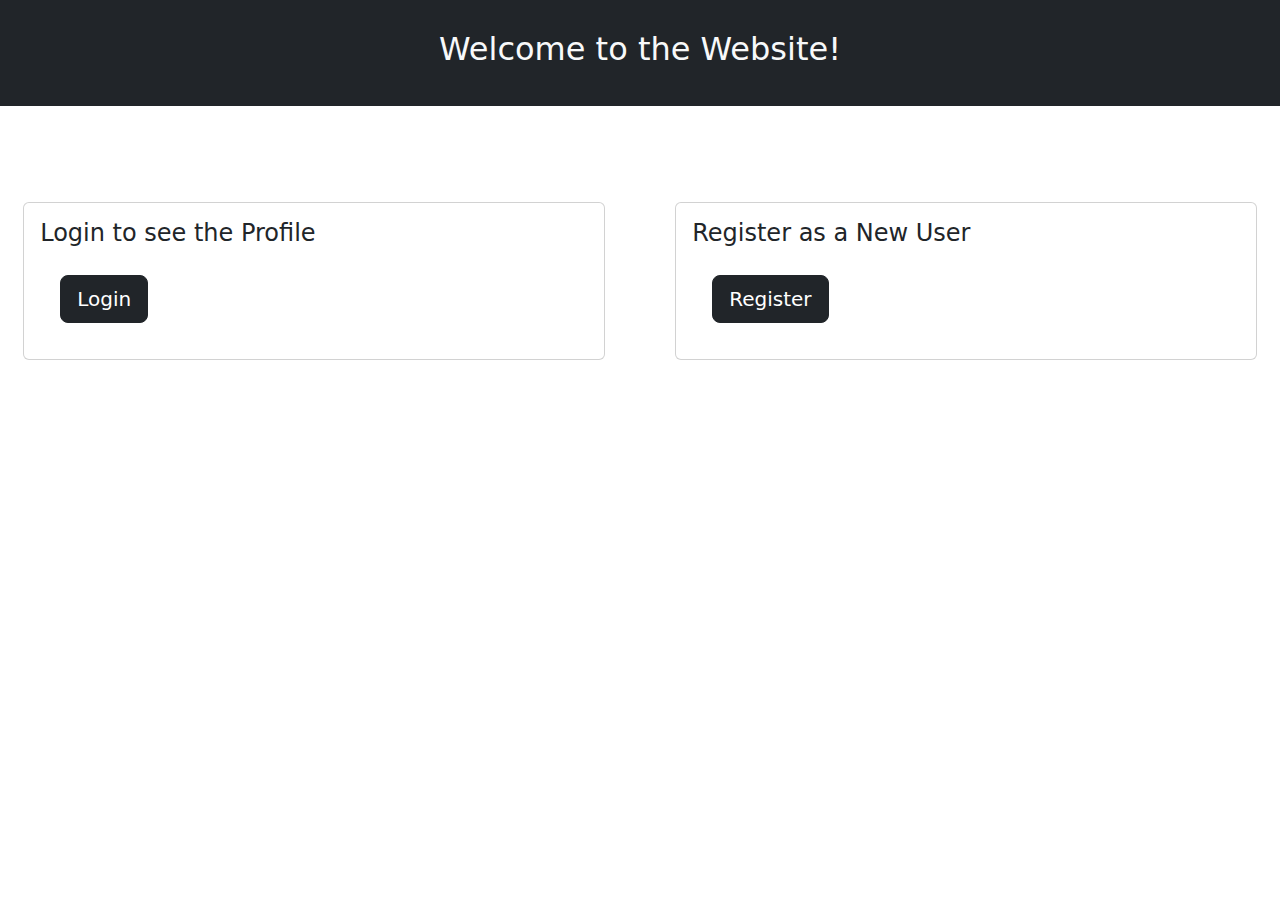
<file: index.html>
<!DOCTYPE html>
<html lang="en">

<head>
    <meta charset="UTF-8">
    <meta name="viewport" content="width=device-width, initial-scale=1.0">
    <link href="https://cdn.jsdelivr.net/npm/bootstrap@5.0.2/dist/css/bootstrap.min.css" rel="stylesheet">
    <link rel="stylesheet" href="css/index.css">
    <title>Home Page</title>
</head>

<body>
    <div class="container-fulid bg-dark header">
        <h2 class="text-light text-center">Welcome to the Website!</h2>
    </div>
    <div class="row">
        <div class="col-xs-12 col-sm-6" id="login-content-box">
            <div class="card">
                <div class="card-body">
                    <h4>Login to see the Profile</h4>
                    <button type="button" class="btn btn-dark btn-lg" id="loginbtn" onclick="toLogin()">Login</button>
                </div>
            </div>
        </div>
        <div class="col-xs-12 col-sm-6" id="register-content-box">
            <div class="card ">
                <div class="card-body">
                    <h4>Register as a New User</h4>
                    <button type="button" class="btn btn-dark btn-lg" id="registerbtn"
                        onclick="toRegister()">Register</button>
                </div>
            </div>
        </div>
    </div>

    <script src="https://cdn.jsdelivr.net/npm/bootstrap@5.0.2/dist/js/bootstrap.bundle.min.js"></script>
    <script src="https://code.jquery.com/jquery-3.7.1.js"></script>
    <script>
        $(document).ready(function () {
            $('#registerbtn').click(function () {
                window.location.href = 'register.html';
            })
            $('#loginbtn').click(function () {
                window.location.href = 'login.html';
            })

        })
    </script>
</body>

</html>
</file>
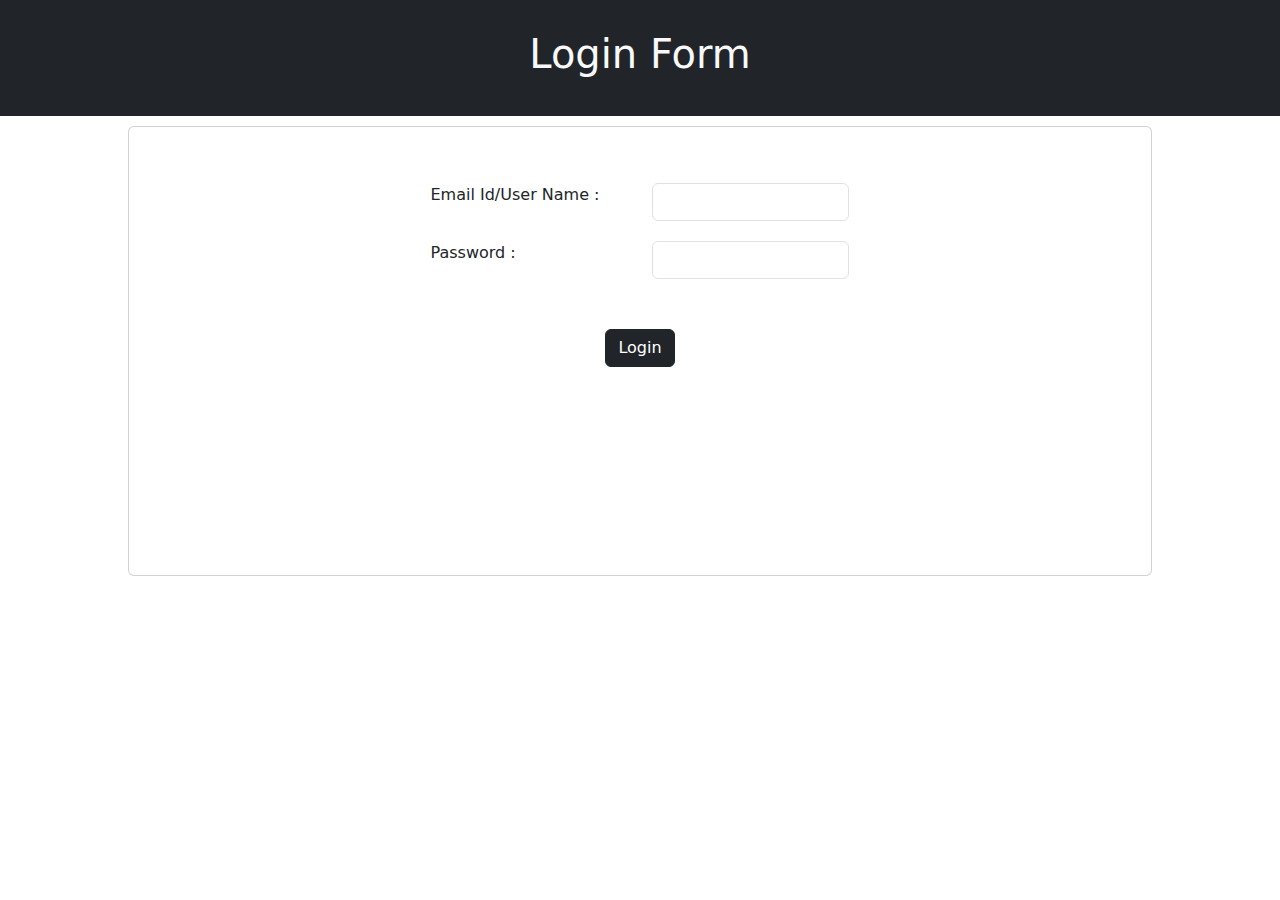
<file: login.html>
<!DOCTYPE html>
<html lang="en">

<head>
    <meta charset="UTF-8">
    <meta name="viewport" content="width=device-width, initial-scale=1.0">
    <link href="https://cdn.jsdelivr.net/npm/bootstrap@5.0.2/dist/css/bootstrap.min.css" rel="stylesheet">
    <link rel="stylesheet" href="css/register.css">
    <title>Login Page</title>
</head>

<body>
    <div class="container-fulid bg-dark header">
        <h1 class="text-light text-center">Login Form</h1>
    </div>
    <div class="col-12">
        <div class="card">
            <div class="card-body">
                <form class="form-group">
                    <div class="row">
                        <div class="col-6">
                            <Label class="fs">Email Id/User Name :</Label>
                        </div>
                        <div class="col-6">
                            <input type="email" class="fs form-control" required>
                        </div>
                    </div>
                    <span id="emailerror"></span>
                    <div class="row">
                        <div class="col-6">
                            <Label class="fs">Password :</Label>
                        </div>
                        <div class="col-6">
                            <input type="password" class="fs form-control" required>
                        </div>
                    </div>
                    <span id="passworderror"></span>
                    <div class="box">
                        <button type="submit" class="btn btn-dark fs">Login</button>
                    </div>
                </form>
            </div>
        </div>
    </div>
    <script src="https://cdn.jsdelivr.net/npm/bootstrap@5.0.2/dist/js/bootstrap.bundle.min.js"></script>
</body>

</html>
</file>
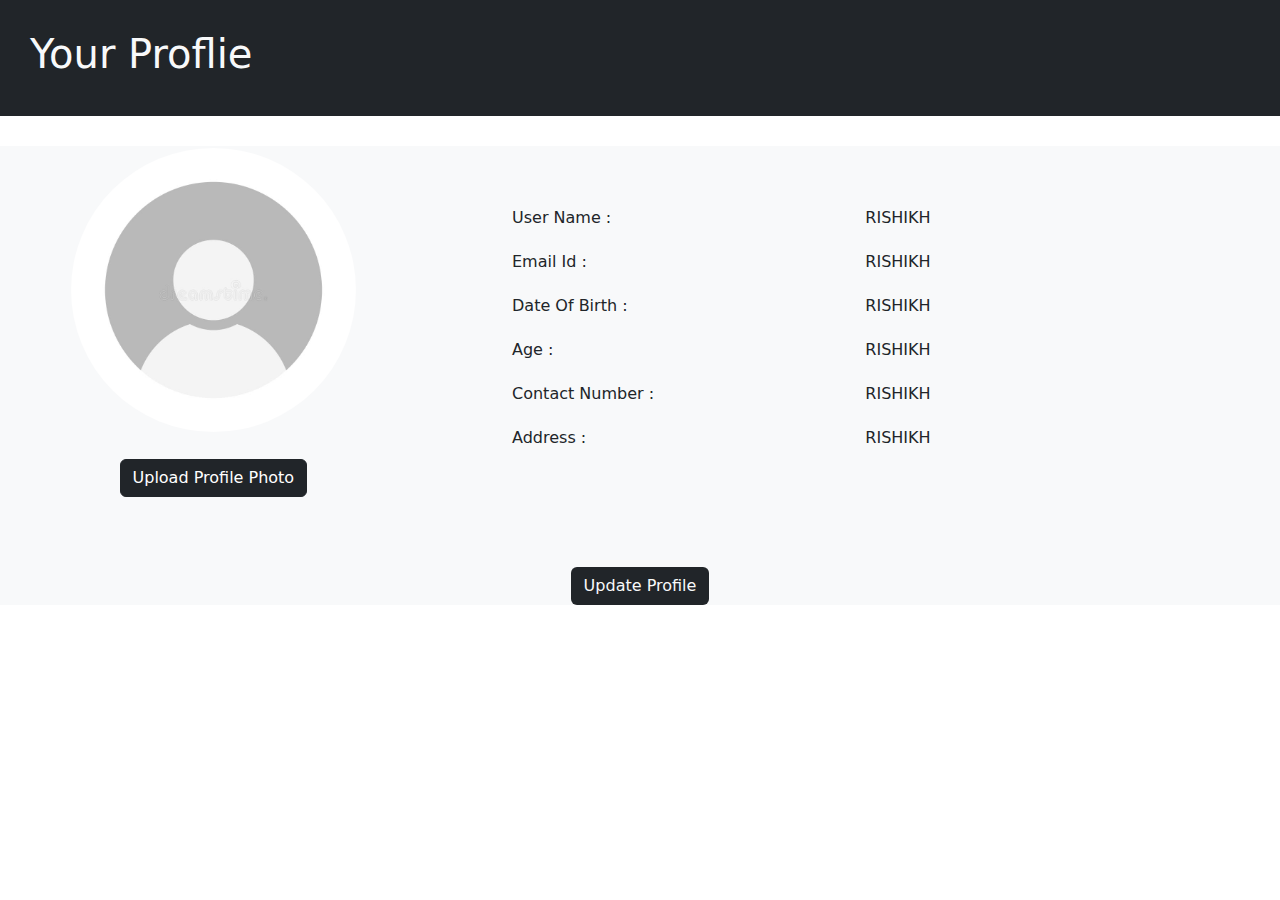
<file: profile.html>
<!DOCTYPE html>
<html lang="en">

<head>
    <meta charset="UTF-8">
    <meta name="viewport" content="width=device-width, initial-scale=1.0">
    <link href="https://cdn.jsdelivr.net/npm/bootstrap@5.0.2/dist/css/bootstrap.min.css" rel="stylesheet">
    <link rel="stylesheet" href="css/profile.css">
    <title>Profile Page</title>
</head>

<body>
    <div class="container-fulid bg-dark header">
        <h1 class="text-light">Your Proflie</h1>
    </div>
    <div class="container-fulid bg-light">
        <div class="row">
            <div class="col-xs-11 col-sm-4 bg-light img-box">
                <div class="img-bg col-8 ">
                    <input type="image" id="user-img" src="user-profile.jpg" alt="Profile Photo">
                </div>
                <button type="button" class="btn btn-dark probtn fs">Upload Profile Photo</button>
            </div>
            <div class="details col-xs-12 col-sm-7 bg-light">
                <div class="row">
                    <div class="col-6">
                        <Label class="fs">User Name :</Label>
                    </div>
                    <div class="col-6">
                        <Label class="fs">RISHIKH</Label>
                    </div>
                </div>
                <div class="row">
                    <div class="col-6">
                        <Label class="fs">Email Id :</Label>
                    </div>
                    <div class="col-6">
                        <Label class="fs">RISHIKH</Label>
                    </div>
                </div>
                <div class="row">
                    <div class="col-6">
                        <Label class="fs">Date Of Birth :</Label>
                    </div>
                    <div class="col-6">
                        <Label class="fs">RISHIKH</Label>
                    </div>
                </div>
                <div class="row">
                    <div class="col-6">
                        <Label class="fs">Age :</Label>
                    </div>
                    <div class="col-6">
                        <Label class="fs">RISHIKH</Label>
                    </div>
                </div>
                <div class="row">
                    <div class="col-6">
                        <Label class="fs">Contact Number :</Label>
                    </div>
                    <div class="col-6">
                        <Label class="fs">RISHIKH</Label>
                    </div>
                </div>
                <div class="row">
                    <div class="col-6">
                        <Label class="fs">Address :</Label>
                    </div>
                    <div class="col-6">
                        <Label class="fs">RISHIKH</Label>
                    </div>
                </div>
            </div>
        </div>
        <div id="box">
            <button type="button" class="btn bg-dark btn-md text-light updatebtn fs" id="updateinfo">Update
                Profile</button>
        </div>
        <script src=" https://cdn.jsdelivr.net/npm/bootstrap@5.0.2/dist/js/bootstrap.bundle.min.js"></script>
        <script src="https://code.jquery.com/jquery-3.7.1.js"></script>
        <script src="js/profile.js"></script>
</body>

</html>



<!--  -->
</file>
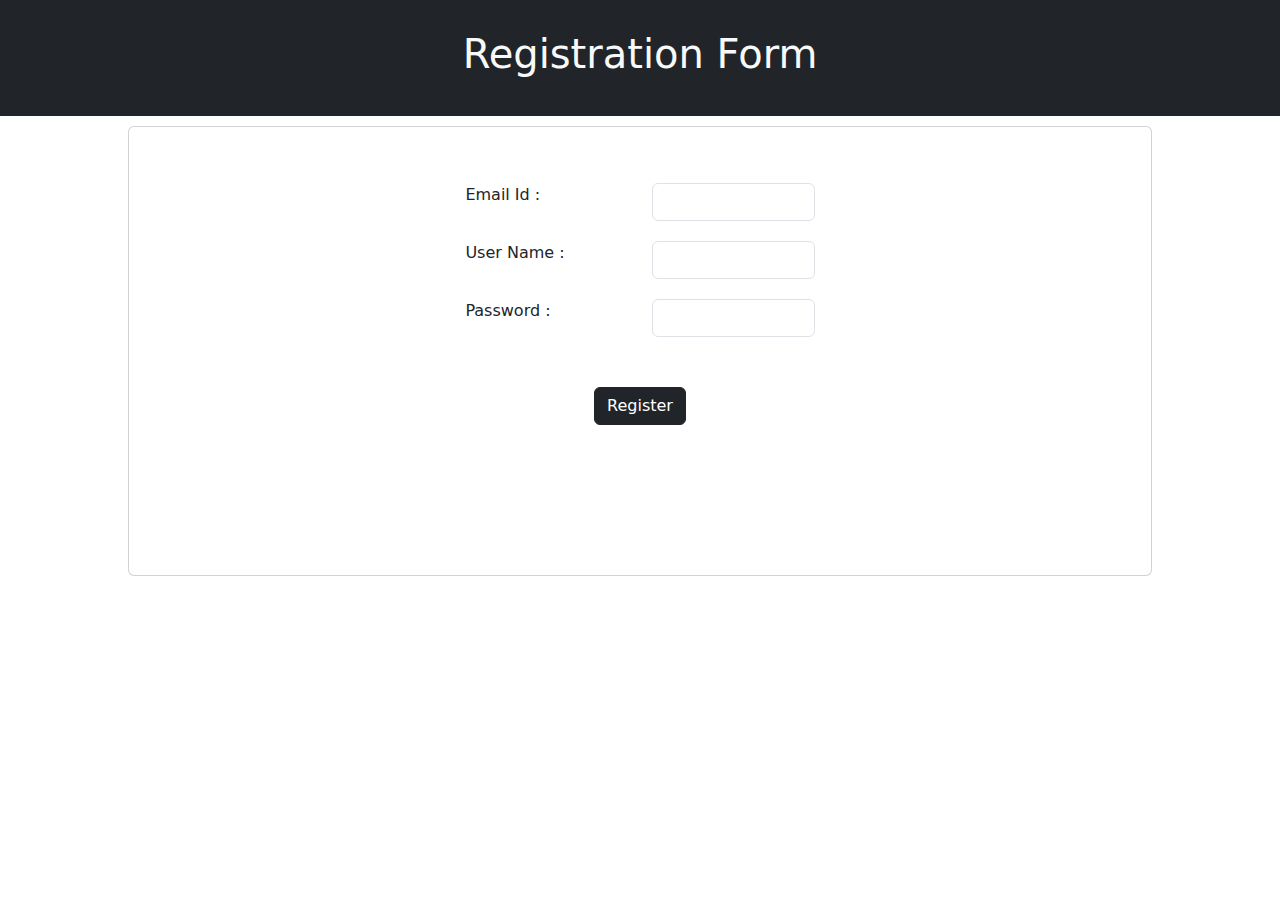
<file: register.html>
<!DOCTYPE html>
<html lang="en">

<head>
    <meta charset="UTF-8">
    <meta name="viewport" content="width=device-width, initial-scale=1.0">
    <link href="https://cdn.jsdelivr.net/npm/bootstrap@5.0.2/dist/css/bootstrap.min.css" rel="stylesheet">
    <link rel="stylesheet" href="css/register.css">
    <title>Registration Page</title>
</head>

<body>
    <div class="container-fulid bg-dark header">
        <h1 class="text-light text-center">Registration Form</h1>
    </div>
    <div class="col-12">
        <div class="card">
            <div class="card-body">
                <form class="form-group" action="php/register.php" method="post">
                    <div class="row">
                        <div class="col-6">
                            <Label class="fs">Email Id :</Label>
                        </div>
                        <div class="col-6">
                            <input type="email" id="email" class="fs form-control" required>
                        </div>
                    </div>
                    <span id="emailerror"></span>
                    <div class="row">
                        <div class="col-6">
                            <Label class="fs">User Name :</Label>
                        </div>
                        <div class="col-6">
                            <input type="text" id="username" class="form-control fs" required>
                        </div>
                    </div>
                    <span id="usernameerror"></span>
                    <div class="row">
                        <div class="col-6">
                            <Label class="fs">Password :</Label>
                        </div>
                        <div class="col-6">
                            <input type="password" id="password" class="fs form-control" required>
                        </div>
                    </div>
                    <span id="passworderror"></span>
                    <div class="box">
                        <button type="submit" id="registerbtn" class="btn btn-dark fs">Register</button>
                    </div>
                </form>
            </div>
        </div>
    </div>
    <script src="https://cdn.jsdelivr.net/npm/bootstrap@5.0.2/dist/js/bootstrap.bundle.min.js"></script>
    <script src="https://code.jquery.com/jquery-3.7.1.js"></script>
    <script src="js/register.js"></script>
</body>

</html>
</file>
<file: css/index.css>
.header{
    padding: 30px;
    margin-bottom: 30px;
}


#login-content-box{
    margin: 30px auto;
    padding: 2.2rem;
}
#register-content-box{
    margin: 30px auto;
    padding: 2.2rem;
}


#registerbtn{
    margin: 20px;
}
#loginbtn{
    margin: 20px;
}
</file>
<file: css/register.css>
.header{
    padding: 30px;
}

.card{
    width: 80%;
    height: 50vh;
    margin: 10px auto;
}

.card-body{
    margin: auto auto
    ;
}
.fs{
    font-size: 1rem;
}
@media screen and (max-width:480px) {
    .fs{
        font-size: 0.7rem;
    }
}

form{
    padding-top: 20px;
}

.row{
    margin: 20px auto;
}

.btn{
    display: block;
    margin: 50px auto;
}
</file>
<file: css/profile.css>
.header{
    padding: 30px;
    margin-bottom: 30px;
}

.img-box{
    display: inline-block;
    padding: 0px;
}
.img-bg{
    margin: 2px auto;
}

#user-img{
    width: 100%;
    border: 0px;
    border-radius: 100%;
}

.probtn{
    display: block;
    margin: 20px auto;
}

.details{
    padding: 20px;
    margin: 20px auto;
}




.card{
    display: block;
    width: 40%;
    margin: 20px auto;

}

form{
    padding-top: 20px;
}

.fs{
    font-size: 1rem;
}
@media screen and (max-width:480px) {
    .fs{
        font-size: 0.7rem;
    }
}
.row{
    margin: 20px auto;
}

.updatebtn{
    display: block;
    margin: 50px auto;
}
</file>
